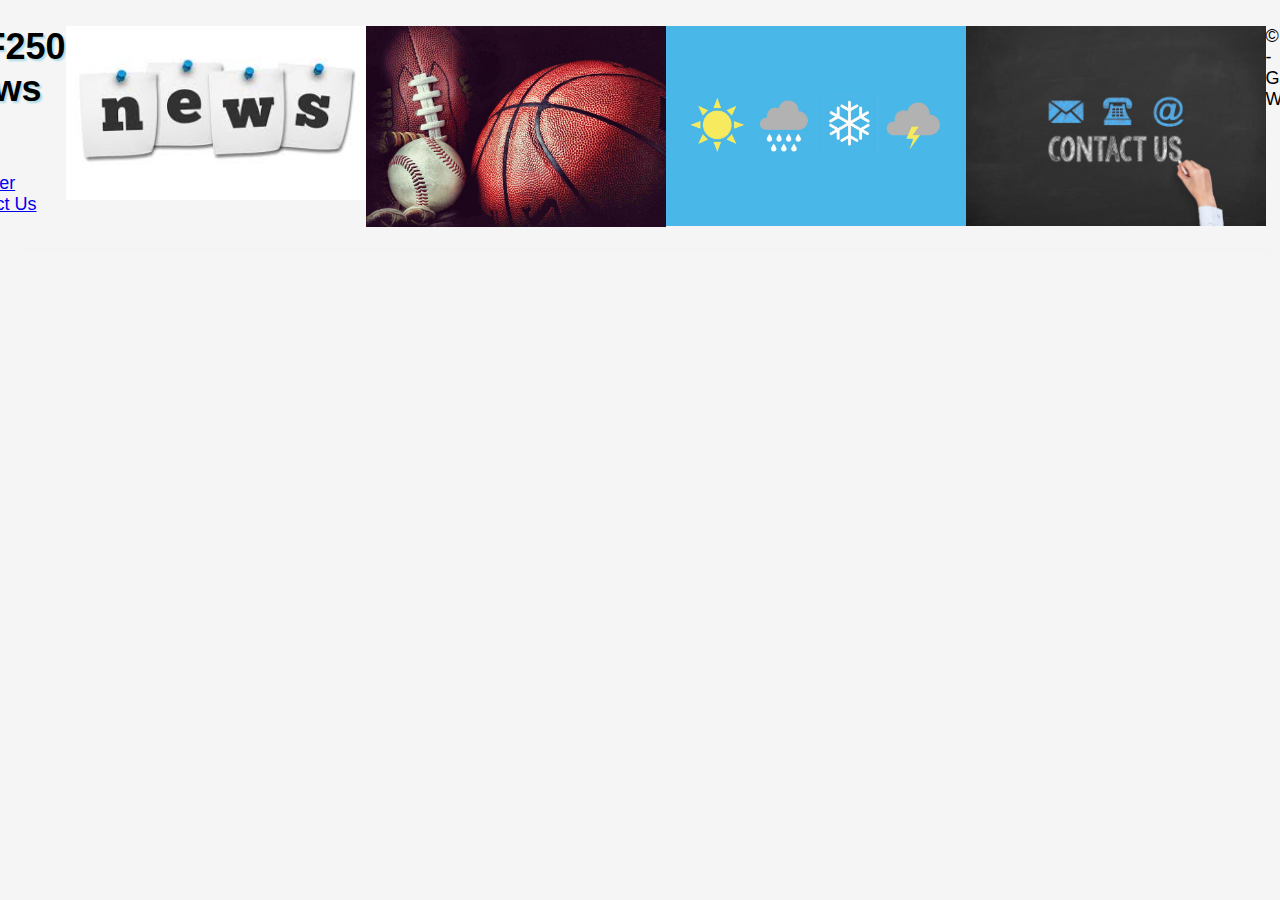
<file: index.html>
<!DOCTYPE html>
<html lang="en">
<head>
    <meta charset="UTF-8">
    <meta name="viewport" content="width=device-width, initial-scale=1.0">
    <meta http-equiv="X-UA-Compatible" content="ie=edge">
    <title> INF250 News </title>
    <link rel="shortcut icon" href="images/favicon.ico">
    <link rel="stylesheet" type="text/css" href="main.css">
    </head>
    <body>
        <header>
            <h1 class="shadow">INF250 News </h1>
            <ul>
                <li><a href="index.html">Home</a></li>
                <li><a href="news.html">News</a></li>
                <li><a href="sports.html">Sports</a></li>
                <li><a href="weather.html">Weather</a></li>
                <li><a href="contact.html">Contact Us</a></li>
            </ul>
        </header>
        <div class="grid-index"></div>
        <h2><img class="img-news" src="images\news.jpg" alt="news"></h2></div>
        <h2><img class="img-sports" src="images\sports.jpg" alt="sports"></h2>
        <h2><img class="img-weather" src="images\weather.jpg" alt="weather"></h2>
        <h2><img class="img-contact" src="images\contact.jpg" alt="contact"></h2>
    </div>
    </body>
    <footer div id="footer"> &copy; 2020 - Garrett Williams</h3>
    </footer>
    </html>
</file>
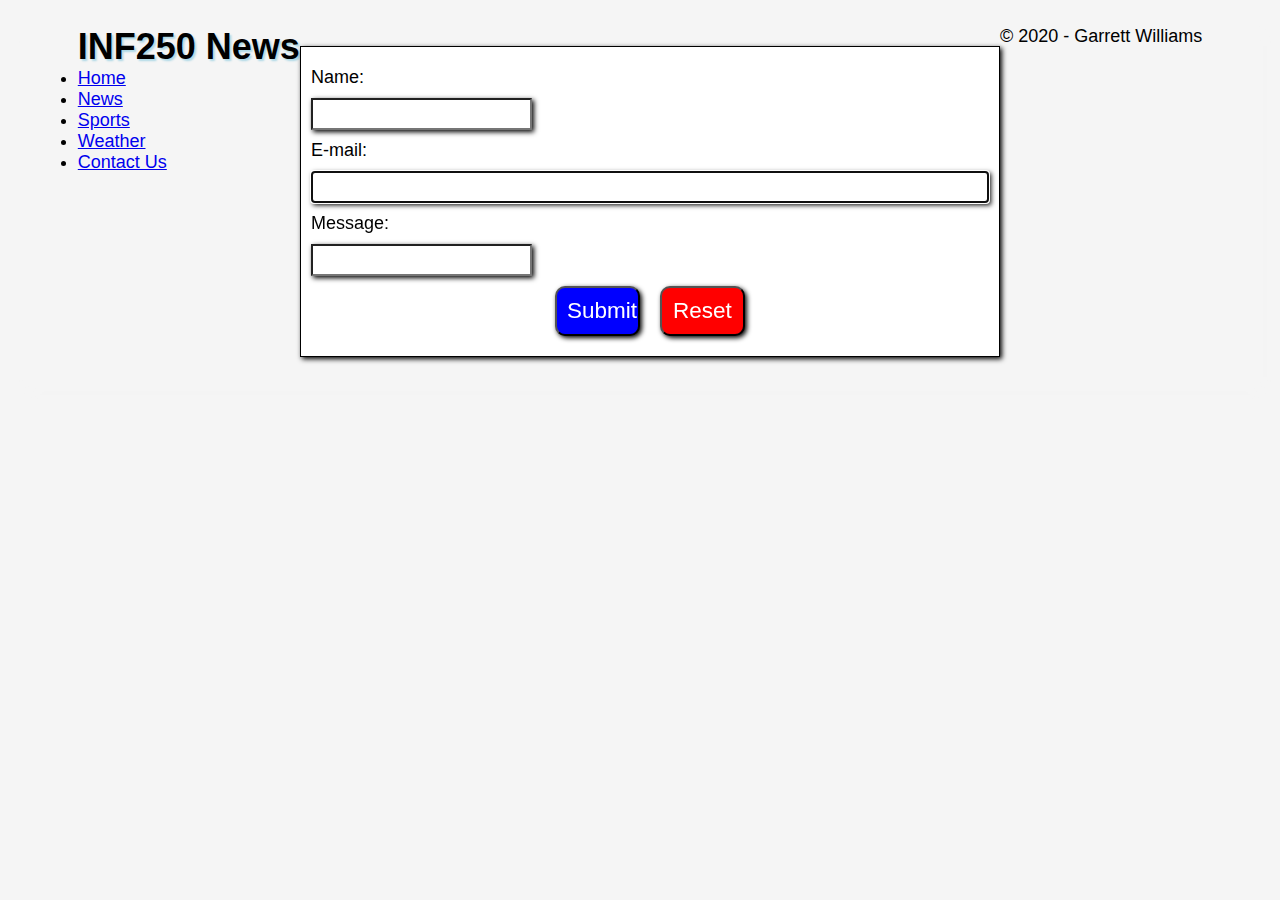
<file: contact.html>
<!DOCTYPE html>
<html lang="en">
<head>
    <meta charset="UTF-8">
    <meta name="viewport" content="width=device-width, initial-scale=1.0">
    <meta http-equiv="X-UA-Compatible" content="ie=edge">
    <title> INF250 News </title>
    <link rel="shortcut icon" href="images/favicon.ico">
    <link rel="stylesheet" type="text/css" href="main.css">
    </head>
    <body>
        <header>
            <h1 class="shadow">INF250 News </h1>
            <ul>
                <li><a href="index.html">Home</a></li>
                <li><a href="news.html">News</a></li>
                <li><a href="sports.html">Sports</a></li>
                <li><a href="weather.html">Weather</a></li>
                <li><a href="contact.html">Contact Us</a></li>
            </ul>
        </header>
        <form class="grid-container" action="https://rest-api-ex.herokuapp.com/all" method="post">
            <div class="grid-item left-column">
                <label for="name">Name:</label> 
            </div>
            <div class="grid-item">
                <input type="text" name="name" id="name" required>
            </div>
            <div class="grid-item left-column">
                <label for="email">E-mail:</label> 
            </div>
            <div class="grid-item">
                <input type="email" name="email" id="email" autofocus required>
            </div>           
            <div class="grid-item left-column">
                <label for="message">Message:</label> 
            </div>
            <div class="grid-item">
                <input type="text" name="message" id="message" required>
            </div>        
            <div class="grid-item left-column left-button">
                <input class="button blue" type="submit" id="submit" value="Submit">
            </div>
            <div class="grid-item right-button">
                <input class="button red" type="reset" id="reset" value="Reset">
            </div>
    </form>
</body>
    <footer>
        <p>&copy; 2020 - Garrett Williams</p>
    </footer>
    </html>
</file>
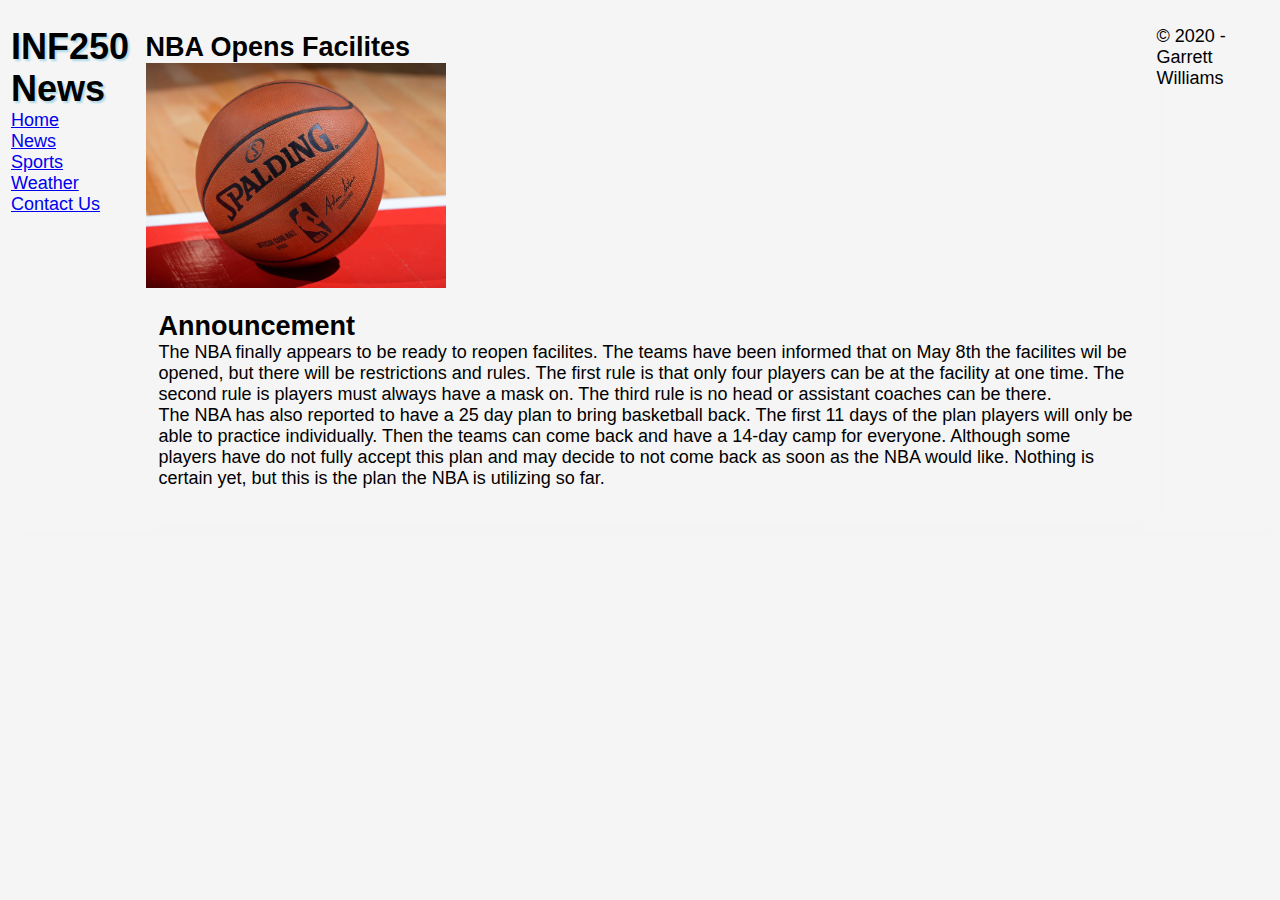
<file: news.html>
<!DOCTYPE html>
<html lang="en">
<head>
    <meta charset="UTF-8">
    <meta name="viewport" content="width=device-width, initial-scale=1.0">
    <meta http-equiv="X-UA-Compatible" content="ie=edge">
    <title> INF250 News </title>
    <link rel="shortcut icon" href="images/favicon.ico">
    <link rel="stylesheet" type="text/css" href="main.css">
    </head>
    <body>
        <header>
            <h1 class="shadow">INF250 News </h1>
            <ul>
                <li><a href="index.html">Home</a></li>
                <li><a href="news.html">News</a></li>
                <li><a href="sports.html">Sports</a></li>
                <li><a href="weather.html">Weather</a></li>
                <li><a href="contact.html">Contact Us</a></li>
            </ul>
        </header>
        <main>
            <div class="wrapper"></div>
            <h2>NBA Opens Facilites</h2>
            <img class="img-basketball" src="images\spalding.jpg" alt="basketball">
            <section id="info">
                    <h2>Announcement</h2>
                        <p>The NBA finally appears to be ready to reopen facilites. The teams have been informed that on May 8th the facilites wil be opened, but there will be restrictions and rules. The first rule is that only four players can be at the facility at one time. The second rule is players must always have a mask on. The third rule is no head or assistant coaches can be there.</p>  
                        <p2>The NBA has also reported to have a 25 day plan to bring basketball back. The first 11 days of the plan players will only be able to practice individually. Then the teams can come back and have a 14-day camp for everyone. Although some players have do not fully accept this plan and may decide to not come back as soon as the NBA would like. Nothing is certain yet, but this is the plan the NBA is utilizing so far.</p2>
            </section>
        </main>
    </body>
    <footer>
        <p>&copy; 2020 - Garrett Williams</p>
    </footer>
    </html>
</file>
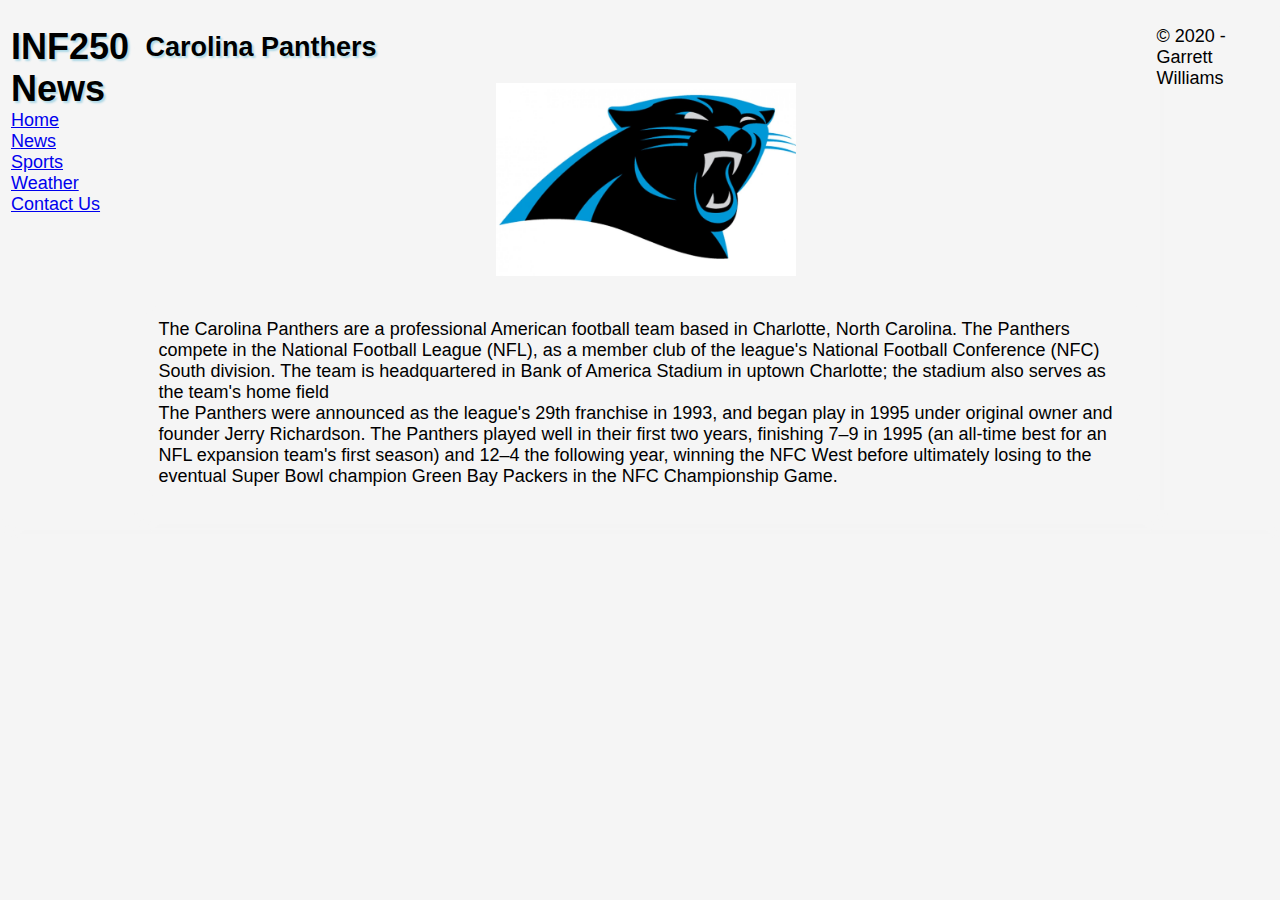
<file: sports.html>
<!DOCTYPE html>
<html lang="en">
<head>
    <meta charset="UTF-8">
    <meta name="viewport" content="width=device-width, initial-scale=1.0">
    <meta http-equiv="X-UA-Compatible" content="ie=edge">
    <title> INF250 News</title>
    <link rel="shortcut icon" href="images/favicon.ico">
    <link rel="stylesheet" type="text/css" href="main.css">
    </head>
    <body>
        <header>
            <h1 class="shadow">INF250 News </h1>
            <ul>
                <li><a href="index.html">Home</a></li>
                <li><a href="news.html">News</a></li>
                <li><a href="sports.html">Sports</a></li>
                <li><a href="weather.html">Weather</a></li>
                <li><a href="contact.html">Contact Us</a></li>
            </ul>
        </header>
        <main>
            <div class="wrapper"></div>
            <h2 class="shadow">Carolina Panthers</h2>
            <img class="img-panthers" src="images\panthers.jpg" alt="panthers">
            <section id="info">
                        <p>The Carolina Panthers are a professional American football team based in Charlotte, North Carolina. The Panthers compete in the National Football League (NFL), as a member club of the league's National Football Conference (NFC) South division. The team is headquartered in Bank of America Stadium in uptown Charlotte; the stadium also serves as the team's home field</p>  
                        <p>The Panthers were announced as the league's 29th franchise in 1993, and began play in 1995 under original owner and founder Jerry Richardson. The Panthers played well in their first two years, finishing 7–9 in 1995 (an all-time best for an NFL expansion team's first season) and 12–4 the following year, winning the NFC West before ultimately losing to the eventual Super Bowl champion Green Bay Packers in the NFC Championship Game.</p>
            </section>
        </main>
    </body>
    <footer>
        <p>&copy; 2020 - Garrett Williams</p>
    </footer>
    </html>
</file>
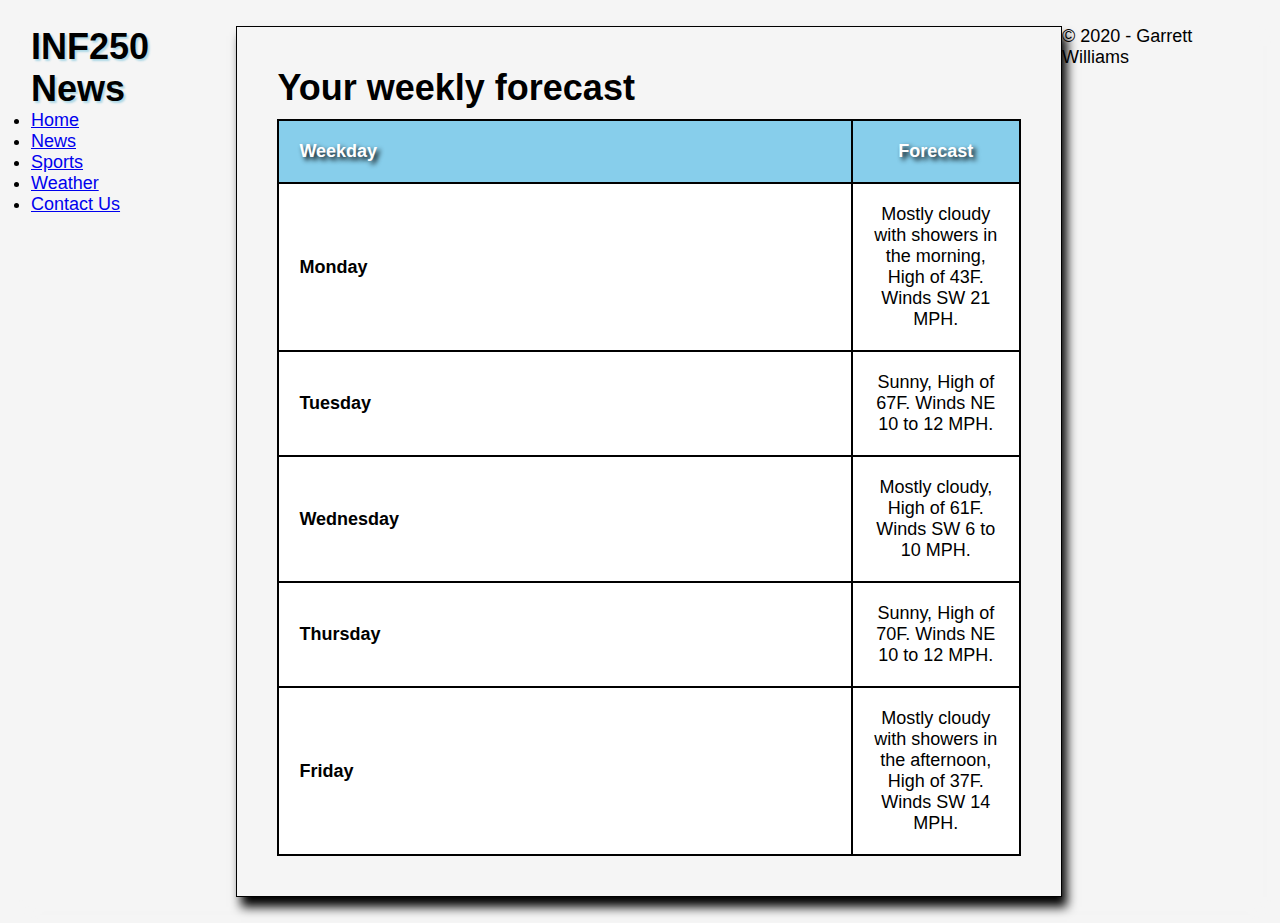
<file: weather.html>
<!DOCTYPE html>
<html lang="en">
<head>
    <meta charset="UTF-8">
    <meta name="viewport" content="width=device-width, initial-scale=1.0">
    <meta http-equiv="X-UA-Compatible" content="ie=edge">
    <title> INF250 News </title>
    <link rel="stylesheet" type="text/css" href="main.css">
    </head>
    <body>
        <header>
            <h1 class="shadow">INF250 News </h1>
            <ul>
                <li><a href="index.html">Home</a></li>
                <li><a href="news.html">News</a></li>
                <li><a href="sports.html">Sports</a></li>
                <li><a href="weather.html">Weather</a></li>
                <li><a href="contact.html">Contact Us</a></li>
            </ul>
        </header>
        <figure>
            <figcaption>
                <h1>Your weekly forecast</h1>
            </figcaption>
            <table>
                <thead>
                    <th>Weekday</th>
                    <th>Forecast</th>
                </thead>
                <tbody>
                    <tr>
                        <td>Monday</td>
                        <td>Mostly cloudy with showers in the morning, High of 43F. Winds SW 21 MPH.</td>
                    </tr>
                    <tr>
                        <td>Tuesday</td>
                        <td>Sunny, High of 67F. Winds NE 10 to 12 MPH.</td>
                    </tr>
                    <tr>
                        <td>Wednesday</td>
                        <td>Mostly cloudy, High of 61F. Winds SW 6 to 10 MPH.</td>
                    </tr>
                    <tr>
                        <td>Thursday</td>
                        <td>Sunny, High of 70F. Winds NE 10 to 12 MPH.</td>
                    </tr>
                    <tr>
                        <td>Friday</td>
                        <td>Mostly cloudy with showers in the afternoon, High of 37F. Winds SW 14 MPH.</td>
                    </tr>
                </tbody>
            </table>
        </figure>
    </body>
    <footer>
        <p>&copy; 2020 - Garrett Williams</p>
    </footer>
    </html>
</file>
<file: main.css>
* {
    margin: 0;
    padding: 0;
    box-sizing: border-box;
  }

  html, body {
    margin: 0;
  }
  
  html {
    display: flex;
    justify-content: center;
    align-items: center;
    padding: 20px;
    background-color: whitesmoke;
    font-size: 18px;
  }
  
  body {
    width: 100vw;
    max-width: 600x;
    padding: 5px 10px;
    font-family: Arial, Helvetica, sans-serif;
    display: flex;
    justify-content: center;
    align-items: centq;
    border: 1px solid whitesmoke;
    border-radius: 10px;
    box-shadow: 5px 10px 8px whitesmoke;
  }

main{
    width: 100vw;
    max-width: 600x;
    padding: 5px 10px;
    font-family: Arial, Helvetica, sans-serif;
    display: flex;
    flex-direction: column;
    justify-content: flex-start;
    align-items: flex-start;
    border: 1px solid whitesmoke;
    border-radius: 10px;
    box-shadow: 5px 10px 8px whitesmoke;
  }
  

header h1 {
    margin-bottom: 0;
  }
  
.wrapper {
    margin: 0 auto;
    width: 1000px;
}

.img-basketball{
    width: 300px;
}

.img-weather{
    width: 300px;
}

.img-contact{
   width: 300px;
}

.img-news{
    width: 300px;
}

.img-sports{
    width: 300px;
}

.img-panthers{
    text-align: center;
    width: 300px;
    margin: 20px auto;
}

section {
    font: 1em sans-serif;
    border: 3px solid whitesmoke;
    margin: 10px 0;
    padding: 10px;
    border-radius: 10px;
    background-color: whitesmoke;
  }



  form {
    background-color: #fff;
    border: 1px solid #000;
    padding: 20px;
    width: 90%;
    max-width: 700px;
    box-shadow: 2px 2px 5px #000;
    margin: 20px 0;
}

figure {
    border: 1px solid #000;
    box-shadow: 5px 10px 10px #000;
    padding: 40px;
    background-color: whitesmoke;
}

figcaption {
    margin-bottom: 10px;
}

table, tr, th, td {
    width: 100%;
    border-collapse: collapse;
    width: 100%;
    border: 2px solid #000;
}

th, td {
    width: 15%;
    padding: 20px;
    text-align: center;
    vertical-align: center;
    background-color: #FFF;
}

th:first-child, td:first-child {
    width: 55%;
    text-align: left;
    font-weight: bold;
}

tfoot tr th:first-child {
    text-align: center;
}

thead tr th {
    color: #FFF;
    text-shadow: 3px 3px 5px #000;
    background-color: skyblue;
}

tfoot tr th {
    color: #FFF;
    font-weight: bolder;
    font-size: 150%;
    text-shadow: 3px 3px 5px #000;
    background-color: skyblue;
}

.grid-container {
    display: grid;
    grid-gap: 10px 20px;
    grid-template-columns: 50% 50%;
    justify-content: center;
    align-content: center;
}

.grid-item-heading {
    grid-column: 1 / 3;
    text-align: center;
    font-size: 125%;
    text-decoration: underline;
}

.grid-item {
    grid-column: 1 / 3;
}

.left-column {
    display: flex;
    justify-content: flex-start;
}

input, select {
    font-size: 16px;
    box-shadow: 2px 2px 5px #000;
    padding: 5px;
}

input[type="name"], input[type="email"], input[type="message"] {
    width: 100%;
}

.button {
    font-size: 125%;
    color: #fff;
    padding: 10px;
    border-radius: 10px;
    box-shadow: 2px 2px 5px #000;
    width: 85px;
}

.blue {
    background-color: blue;
}

.red {
    background-color: red;
}

.left-button {
    grid-column: 1 / 2;
    display: flex;
    justify-content: flex-end;
}

.right-button {
    grid-column: 2 / 3;
}

.info {
    display: flex;
    align-items: center;
}

.shadow {
    text-shadow: 2px 2px 2px lightblue;
  }



 #nav_menu ul{
   list-style-type: none;
   padding: 1em 0;
   text-align: center;
   border-top: 2px solid whitesmoke;
   border-bottom: 2px solid whitesmoke;
 }


 #nav_menu ul li{
   display: inline;
   padding: 0 1.5em;
 }

 #nav_menu ul li a{
   font-weight: bold;
   color: black;
 }

 #nav_menu ul li a.current {text-decoration: none;}

 @media (min-width: 700px) {
    .grid-index {
      display: flex;
    }
  }
.grid {
    grid-template-areas:
      'news'
      'sports'
      'weather'
      'contact';
  }
</file>
